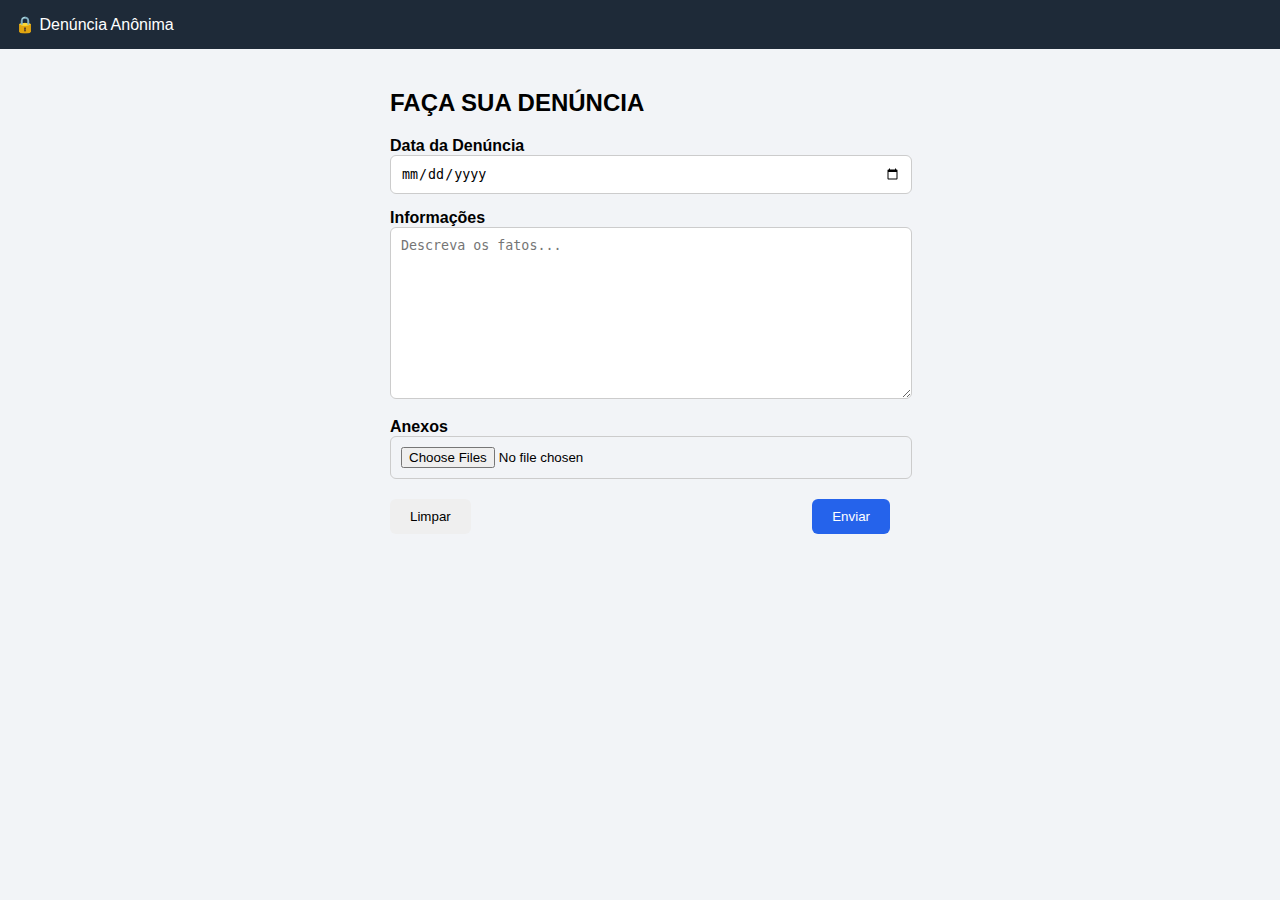
<file: formulario.html>
<!DOCTYPE html>
<html lang="pt-BR">
<head>
<meta charset="UTF-8">
<title>Denúncia Anônima - 2º BPM</title>
<meta name="viewport" content="width=device-width, initial-scale=1.0">

<style>
body {
  font-family: Arial;
  background: #f2f4f7;
  margin: 0;
}

.header {
  background: #1e2a38;
  color: white;
  padding: 15px;
}

.container {
  max-width: 500px;
  margin: auto;
  padding: 20px;
}

label {
  font-weight: bold;
  display: block;
  margin-top: 15px;
}

input, textarea {
  width: 100%;
  padding: 10px;
  border-radius: 6px;
  border: 1px solid #ccc;
}

textarea {
  min-height: 150px;
}

.buttons {
  display: flex;
  justify-content: space-between;
  margin-top: 20px;
}

button {
  padding: 10px 20px;
  border-radius: 6px;
  border: none;
}

.submit {
  background: #2563eb;
  color: white;
}
</style>
</head>

<body>

<div class="header">🔒 Denúncia Anônima</div>

<div class="container">

<h2>FAÇA SUA DENÚNCIA</h2>

<form method="POST" data-netlify="true" enctype="multipart/form-data">
  <input type="hidden" name="form-name" value="denuncia-anonima">

  <label>Data da Denúncia</label>
  <input type="date">

  <label>Informações</label>
  <textarea placeholder="Descreva os fatos..."></textarea>

  <label>Anexos</label>
  <input type="file" multiple>

  <div class="buttons">
    <button type="reset">Limpar</button>
    <button type="submit" class="submit">Enviar</button>
  </div>

</form>

</div>

</body>
</html>
</file>
